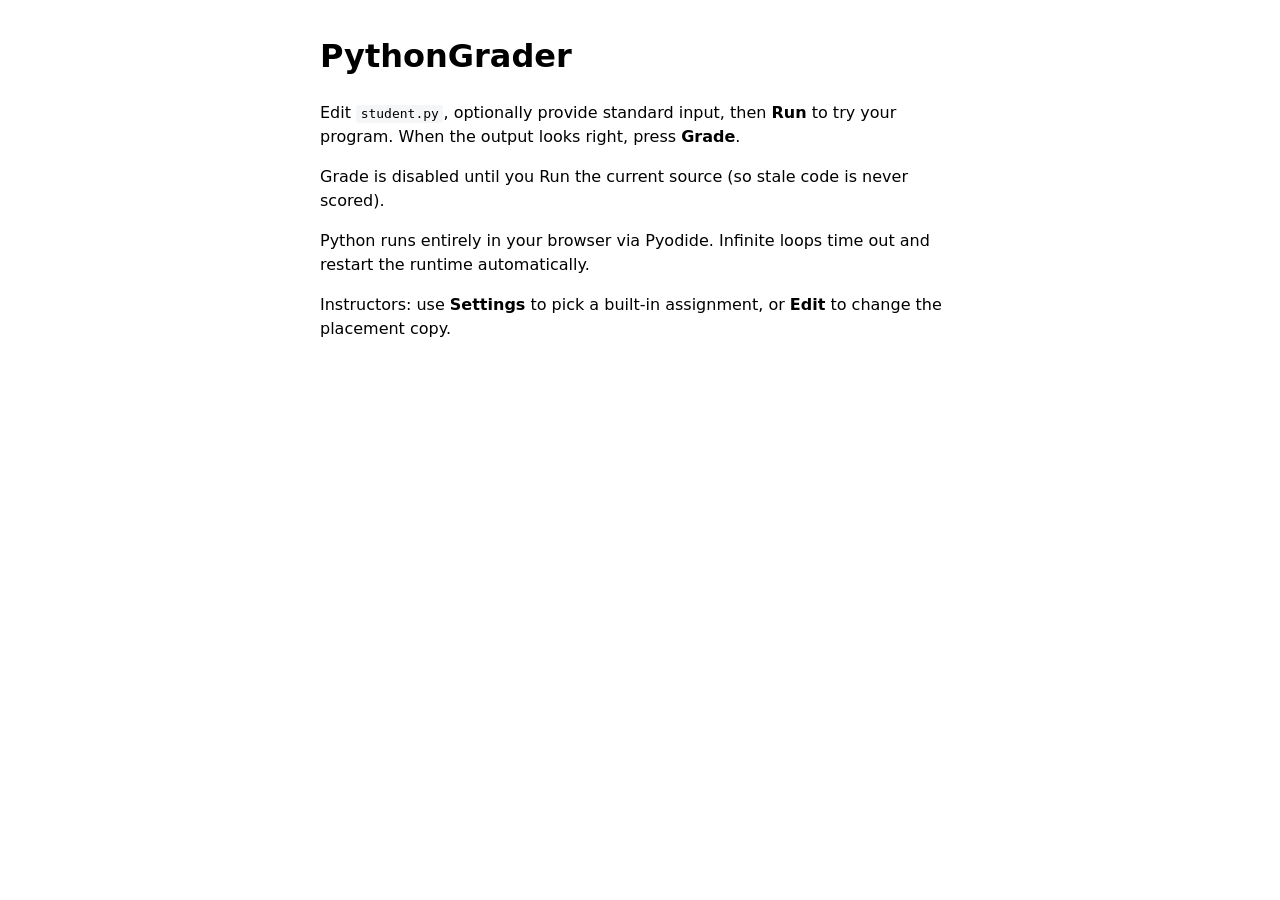
<file: documentation.html>
<!DOCTYPE html>
<html lang="en">
<head>
  <meta charset="utf-8">
  <meta name="viewport" content="width=device-width, initial-scale=1">
  <title>PythonGrader Help</title>
  <style>
    body { font-family: system-ui, sans-serif; max-width: 40rem; margin: 2rem auto; padding: 0 1rem; line-height: 1.5; }
    code { background: #f4f6f8; padding: 0.1em 0.35em; border-radius: 3px; }
  </style>
</head>
<body>
  <h1>PythonGrader</h1>
  <p>Edit <code>student.py</code>, optionally provide standard input, then <strong>Run</strong> to try your program. When the output looks right, press <strong>Grade</strong>.</p>
  <p>Grade is disabled until you Run the current source (so stale code is never scored).</p>
  <p>Python runs entirely in your browser via Pyodide. Infinite loops time out and restart the runtime automatically.</p>
  <p>Instructors: use <strong>Settings</strong> to pick a built-in assignment, or <strong>Edit</strong> to change the placement copy.</p>
</body>
</html>
</file>
